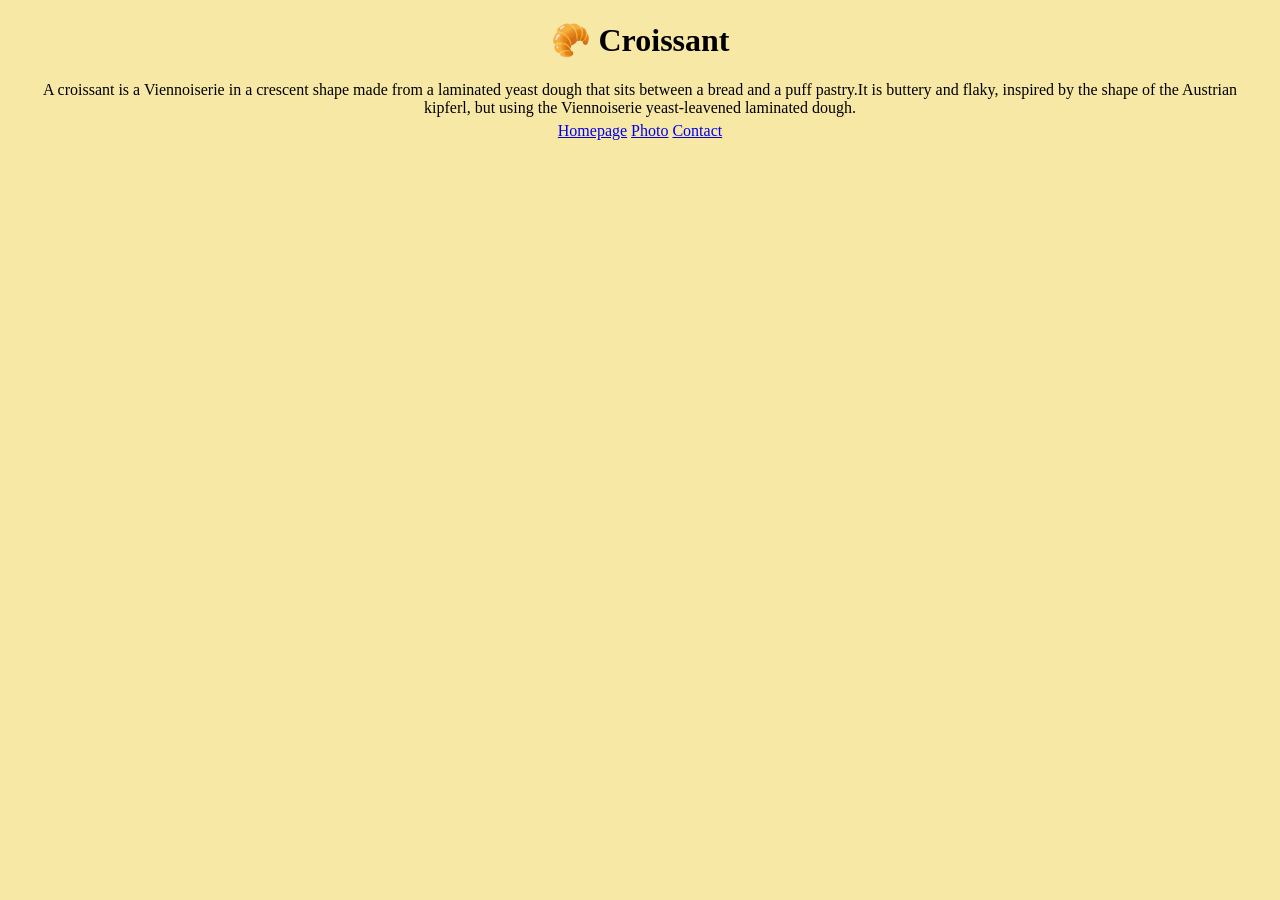
<file: index.html>
<!doctype html>
<html lang="en">
  <head>
    <meta charset="UTF-8" />
    <meta name="viewport" content="width=device-width, initial-scale=1.0" />
    <meta http-equiv="X-UA-Compatible" content="ie=edge" />
    <link rel="stylesheet" href="/src/style.css" />
    <title>Best Croissant in Ireland - Croissant.com</title>
    <meta name="description" content="The Best Croissant in Town!" />
  </head>
  <body>
    <h1>🥐 Croissant</h1>
    <p>
      A croissant is a Viennoiserie in a crescent shape made from a laminated
      yeast dough that sits between a bread and a puff pastry.It is buttery and
      flaky, inspired by the shape of the Austrian kipferl, but using the
      Viennoiserie yeast-leavened laminated dough.
    </p>
    <footer>
      <a href="/" title="Home">Homepage</a>
      <a href="/photo.html" title="croissant photo">Photo</a>
      <a href="/contact.html" title="Contact">Contact</a>
    </footer>
  </body>
</html>
</file>
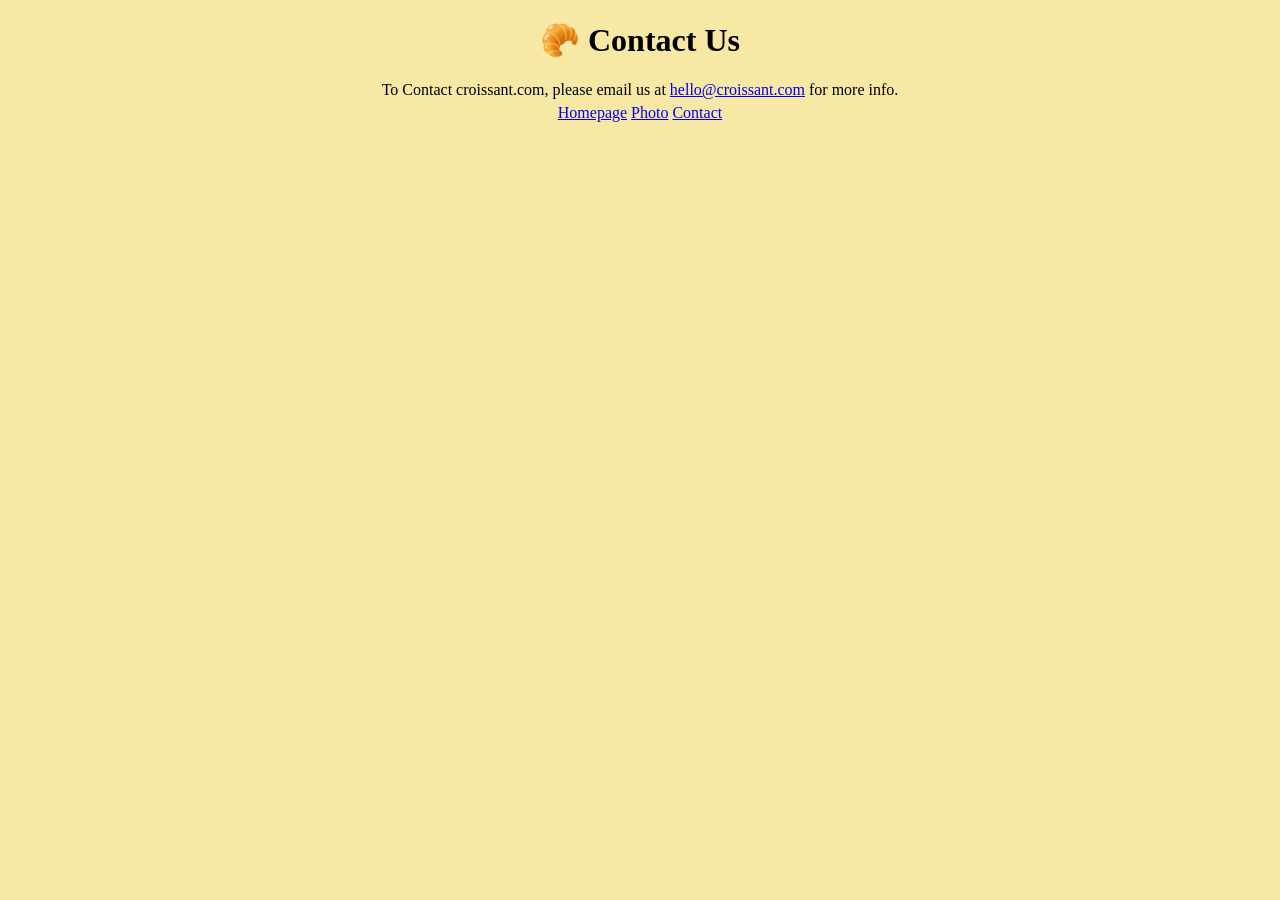
<file: contact.html>
<!doctype html>
<html lang="en">
  <head>
    <meta charset="UTF-8" />
    <meta name="viewport" content="width=device-width, initial-scale=1.0" />
    <meta http-equiv="X-UA-Compatible" content="ie=edge" />
    <title>Contact</title>
    <link rel="stylesheet" href="/src/style.css" />
  </head>
  <body>
    <h1>🥐 Contact Us</h1>
    <p>To Contact croissant.com, please email us at <a href="mailto:hello@croissant.com" title="contact us by email">hello@croissant.com</a> for more info.</p>
    <footer>
      <a href="/" title="Home">Homepage</a>
      <a href="/photo.html" title="croissant photo">Photo</a>
      <a href="/contact.html" title="Contact">Contact</a>
    </footer>
  </body>
</html>
</file>
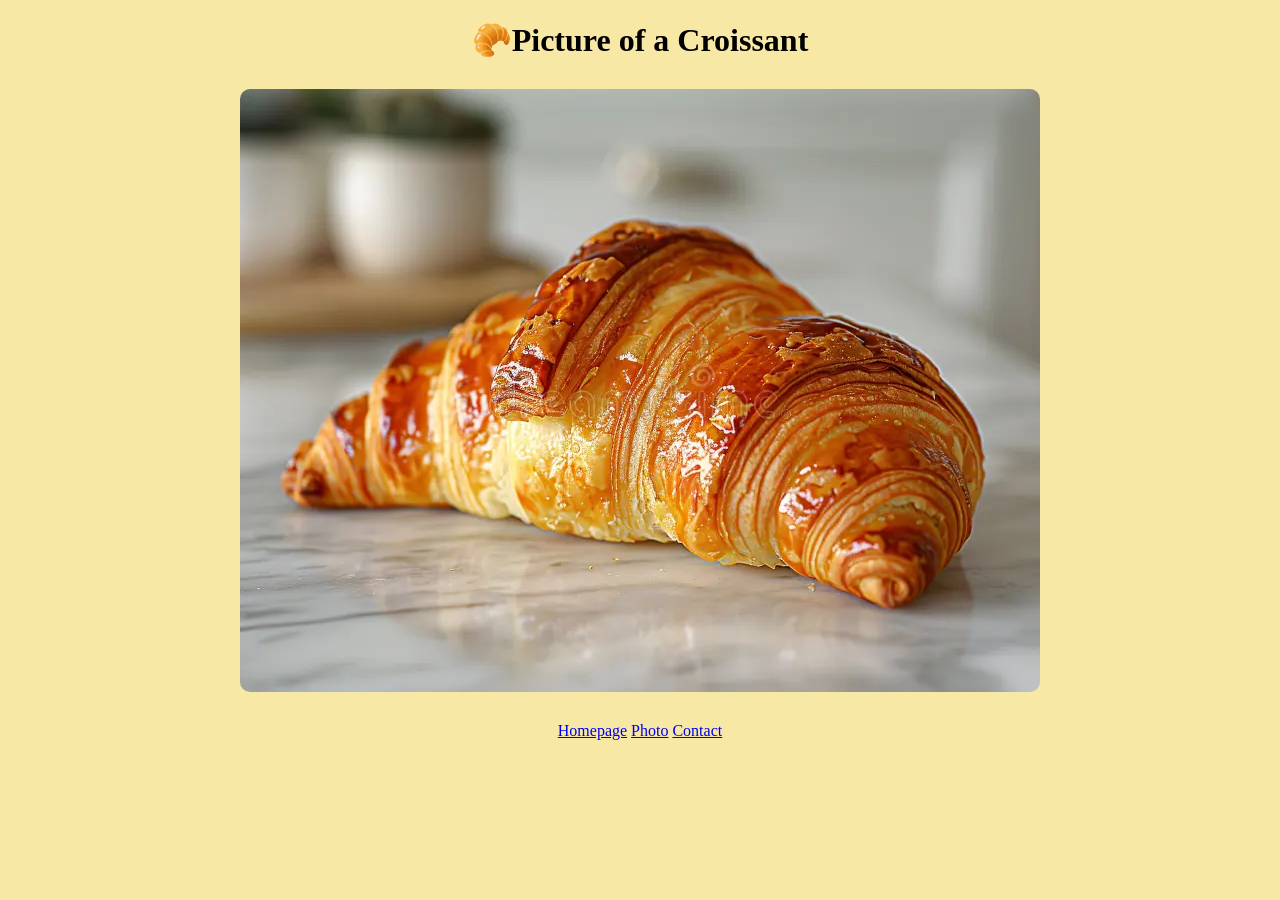
<file: photo.html>
<!doctype html>
<html lang="en">
  <head>
    <meta charset="UTF-8" />
    <meta name="viewport" content="width=device-width, initial-scale=1.0" />
    <meta http-equiv="X-UA-Compatible" content="ie=edge" />
    <title>Photo</title>
    <link rel="stylesheet" href="/src/style.css" />
  </head>
  <body>
    <h1>🥐Picture of a Croissant</h1>
    <img
      src="/images/croissant.jpg"
      alt="Picture of a Croissant"
      class="croissant-photo"
    />
    <footer>
      <a href="/" title="Home">Homepage</a>
      <a href="/photo.html" title="croissant photo">Photo</a>
      <a href="/contact.html" title="Contact">Contact</a>
    </footer>
  </body>
</html>
</file>
<file: src/style.css>
body {
  background-color: #f8e8a6;
}

h1,
p {
  text-align: center;
}

p {
  display: block;
  margin: 0 16px;
}

.croissant-photo {
  max-width: 100%;
  border-radius: 10px;
  display: block;
  margin: 30px auto;
}

footer {
  text-align: center;
  display: block;
  margin: 5px 10px;
  color: green;
}
</file>
